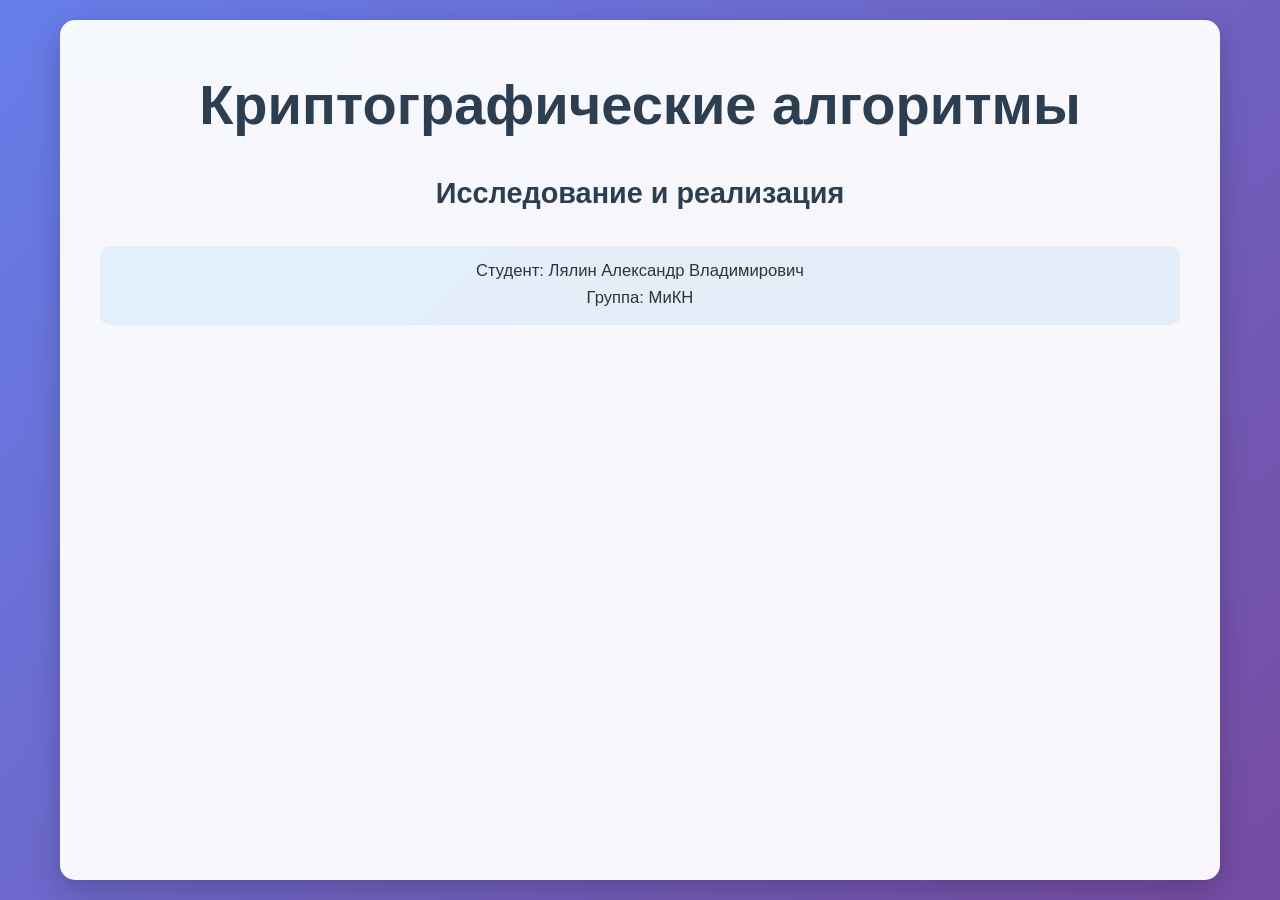
<file: index.html>
<!DOCTYPE html>
<html lang="ru">
<head>
    <meta charset="UTF-8">
    <meta name="viewport" content="width=device-width, initial-scale=1.0">
    <title>Криптографические алгоритмы</title>
    <!-- Custom CSS -->
    <link rel="stylesheet" href="style.css">
    <!-- Font Awesome -->
    <link rel="stylesheet" href="https://cdnjs.cloudflare.com/ajax/libs/font-awesome/6.4.0/css/all.min.css">
    <style>
        /* Основные стили */
        body {
            margin: 0;
            padding: 0;
            font-family: 'Segoe UI', Tahoma, Geneva, Verdana, sans-serif;
            background: linear-gradient(135deg, #667eea 0%, #764ba2 100%);
            min-height: 100vh;
            overflow: hidden;
            color: #333;
        }
        h1, h2, h3, h4 {
            color: #2c3e50;
            margin-top: 0;
        }
        h1 {
            font-size: 3.5em;
            margin-bottom: 20px;
            text-align: center;
        }
        h2 {
            font-size: 2.5em;
            margin-bottom: 30px;
            text-align: center;
        }
        h3 {
            font-size: 1.8em;
            margin-bottom: 15px;
        }
        h4 {
            font-size: 1.4em;
            margin-bottom: 10px;
        }
        /* Слайды */
        .content {
            max-width: 1200px;
            margin: 0 auto;
            height: 100vh;
            position: relative;
            padding: 20px;
            box-sizing: border-box;
        }
        .slide {
            display: none;
            position: absolute;
            width: calc(100% - 40px);
            height: calc(100% - 40px);
            padding: 40px;
            box-sizing: border-box;
            overflow-y: auto;
            background: rgba(255, 255, 255, 0.95);
            border-radius: 15px;
            box-shadow: 0 10px 30px rgba(0, 0, 0, 0.2);
        }
        .slide.active {
            display: block;
        }
        /* Навигация */
        .navigation {
            position: fixed;
            bottom: 20px;
            right: 20px;
            z-index: 1000;
            display: flex;
            align-items: center;
            gap: 15px;
            background: rgba(0, 0, 0, 0.8);
            padding: 12px 25px;
            border-radius: 10px;
            color: white;
            backdrop-filter: blur(5px);
        }
        .nav-btn {
            background: #3498db;
            color: white;
            border: none;
            padding: 12px 24px;
            border-radius: 8px;
            cursor: pointer;
            font-size: 16px;
            font-weight: 600;
            transition: all 0.3s ease;
            display: flex;
            align-items: center;
            gap: 8px;
        }
        .nav-btn:hover:not(:disabled) {
            background: #2980b9;
            transform: translateY(-2px);
            box-shadow: 0 4px 12px rgba(0, 0, 0, 0.2);
        }
        .nav-btn:disabled {
            opacity: 0.5;
            cursor: not-allowed;
        }
        .slide-counter {
            font-size: 18px;
            font-weight: bold;
            min-width: 120px;
            text-align: center;
        }
        /* Контейнеры и карточки */
        .card {
            background: white;
            padding: 25px;
            border-radius: 12px;
            box-shadow: 0 5px 15px rgba(0, 0, 0, 0.08);
            margin-bottom: 20px;
            transition: transform 0.3s ease;
        }
        .card:hover {
            transform: translateY(-5px);
            box-shadow: 0 8px 20px rgba(0, 0, 0, 0.12);
        }
        .grid-container {
            display: grid;
            grid-template-columns: repeat(auto-fit, minmax(300px, 1fr));
            gap: 25px;
            margin: 30px 0;
        }
        /* Демонстрационные блоки */
        .demo-container {
            background: white;
            padding: 30px;
            border-radius: 12px;
            box-shadow: 0 5px 20px rgba(0, 0, 0, 0.1);
            margin-top: 25px;
            border: 1px solid #eaeaea;
        }
        .input-group {
            margin-bottom: 25px;
        }
        .input-group label {
            display: block;
            margin-bottom: 10px;
            font-weight: 600;
            color: #2c3e50;
            font-size: 1.1em;
        }
        .input-group textarea,
        .input-group input[type="text"],
        .input-group input[type="range"] {
            width: 100%;
            padding: 14px;
            border: 2px solid #e0e0e0;
            border-radius: 8px;
            font-size: 16px;
            transition: all 0.3s ease;
            box-sizing: border-box;
            font-family: inherit;
        }
        .input-group textarea {
            min-height: 100px;
            resize: vertical;
        }
        .input-group textarea:focus,
        .input-group input[type="text"]:focus {
            outline: none;
            border-color: #3498db;
            box-shadow: 0 0 0 3px rgba(52, 152, 219, 0.2);
        }
        /* Кнопки */
        .button-group {
            display: flex;
            gap: 15px;
            margin: 30px 0;
            flex-wrap: wrap;
        }
        
        .btn {
            padding: 14px 28px;
            border: none;
            border-radius: 8px;
            cursor: pointer;
            font-size: 16px;
            font-weight: 600;
            transition: all 0.3s ease;
            display: flex;
            align-items: center;
            justify-content: center;
            gap: 10px;
            min-width: 180px;
        }
        
        .btn:hover {
            transform: translateY(-3px);
            box-shadow: 0 6px 15px rgba(0, 0, 0, 0.15);
        }
        
        .btn-encrypt {
            background: linear-gradient(135deg, #2ecc71, #27ae60);
            color: white;
        }
        
        .btn-decrypt {
            background: linear-gradient(135deg, #f39c12, #e67e22);
            color: white;
        }
        
        .btn-generate {
            background: linear-gradient(135deg, #3498db, #2980b9);
            color: white;
        }
        
        /* Результаты */
        .result-group {
            margin-top: 25px;
        }
        
        .result-box {
            background: #f8f9fa;
            padding: 20px;
            border-radius: 8px;
            border: 2px dashed #dee2e6;
            min-height: 80px;
            font-family: 'Courier New', monospace;
            font-size: 16px;
            margin-top: 10px;
            word-break: break-all;
            white-space: pre-wrap;
            overflow-wrap: break-word;
        }
        
        .result-box.small {
            min-height: 50px;
            font-size: 14px;
            padding: 12px;
        }
        
        /* Меню/оглавление */
        .menu-container {
            display: grid;
            grid-template-columns: repeat(auto-fit, minmax(280px, 1fr));
            gap: 25px;
            margin: 40px 0;
        }
        
        .menu-item {
            background: white;
            padding: 25px;
            border-radius: 12px;
            text-align: center;
            cursor: pointer;
            transition: all 0.3s ease;
            border: 2px solid transparent;
        }
        
        .menu-item:hover {
            transform: translateY(-8px);
            border-color: #3498db;
            box-shadow: 0 10px 25px rgba(0, 0, 0, 0.1);
        }
        
        .menu-item h3 {
            color: #2c3e50;
            margin-bottom: 10px;
        }
        
        .menu-item p {
            color: #7f8c8d;
            font-size: 0.95em;
        }
        
        /* Информационные блоки */
        .info-box {
            background: linear-gradient(135deg, #667eea, #764ba2);
            color: white;
            padding: 25px;
            border-radius: 12px;
            margin: 25px 0;
        }
        
        .info-box h3, .info-box h4 {
            color: white;
        }
        
        .note {
            background: #fff3cd;
            border-left: 4px solid #ffc107;
            padding: 15px;
            border-radius: 0 8px 8px 0;
            margin: 20px 0;
        }
        
        /* Списки */
        ul {
            padding-left: 20px;
            line-height: 1.6;
        }
        
        ul li {
            margin-bottom: 10px;
            font-size: 1.1em;
        }
        
        /* Код */
        pre {
            background: #2c3e50;
            color: #ecf0f1;
            padding: 20px;
            border-radius: 8px;
            overflow-x: auto;
            font-family: 'Courier New', monospace;
            font-size: 14px;
            line-height: 1.5;
        }
        
        code {
            font-family: 'Courier New', monospace;
        }
        
        /* Адаптивность */
        @media (max-width: 768px) {
            .content {
                padding: 10px;
            }
            
            .slide {
                padding: 20px;
                width: calc(100% - 20px);
                height: calc(100% - 20px);
            }
            
            h1 {
                font-size: 2.5em;
            }
            
            h2 {
                font-size: 2em;
            }
            
            .grid-container {
                grid-template-columns: 1fr;
            }
            
            .button-group {
                flex-direction: column;
            }
            
            .btn {
                width: 100%;
                min-width: auto;
            }
            
            .navigation {
                bottom: 10px;
                right: 10px;
                left: 10px;
                justify-content: space-between;
            }
            
            .slide-counter {
                min-width: auto;
            }
        }
        
        /* Анимации */
        @keyframes fadeIn {
            from { opacity: 0; transform: translateY(20px); }
            to { opacity: 1; transform: translateY(0); }
        }
        
        .slide.active {
            animation: fadeIn 0.5s ease-out;
        }
        
        /* Утилиты */
        .text-center {
            text-align: center;
        }
        
        .mt-20 {
            margin-top: 20px;
        }
        
        .mt-30 {
            margin-top: 30px;
        }
        
        .mb-20 {
            margin-bottom: 20px;
        }
        
        .mb-30 {
            margin-bottom: 30px;
        }
        
        .icon-large {
            font-size: 2em;
            margin-bottom: 15px;
        }
        
        /* Ползунок */
        input[type="range"] {
            -webkit-appearance: none;
            height: 8px;
            background: #e0e0e0;
            border-radius: 4px;
            outline: none;
        }
        
        input[type="range"]::-webkit-slider-thumb {
            -webkit-appearance: none;
            width: 24px;
            height: 24px;
            background: #3498db;
            border-radius: 50%;
            cursor: pointer;
            border: 3px solid white;
            box-shadow: 0 2px 6px rgba(0,0,0,0.2);
        }
    </style>
</head>
<body>
    <div class="content">
        <!-- Слайд 1: Титульный -->
        <div class="slide active" id="slide-1">
            <div class="text-center">
                <h1>Криптографические алгоритмы</h1>
                <h3>Исследование и реализация</h3>
                <div class="author-info mt-30">
                    <p style="font-size: 1.3em;">Студент: Лялин Александр Владимирович</p>
                    <p style="font-size: 1.3em;">Группа: МиКН</p>
                </div>
            </div>
        </div>

        <!-- Слайд 2: Меню/Оглавление -->
        <div class="slide" id="slide-2">
            <h2>Содержание</h2>
            <div class="menu-container">
                <div class="menu-item" onclick="showSlide(3)">
                    <div class="icon-large">
                        <i class="fas fa-lock"></i>
                    </div>
                    <h3>Введение в криптографию</h3>
                    <p>Основные понятия и история</p>
                </div>
                <div class="menu-item" onclick="showSlide(6)">
                    <div class="icon-large">
                        <i class="fas fa-exchange-alt"></i>
                    </div>
                    <h3>Шифр Цезаря</h3>
                    <p>Древний алгоритм шифрования</p>
                </div>
                <div class="menu-item" onclick="showSlide(10)">
                    <div class="icon-large">
                        <i class="fas fa-briefcase"></i>
                    </div>
                    <h3>Задача о рюкзаке</h3>
                    <p>Криптосистема Меркла-Хеллмана</p>
                </div>
                <div class="menu-item" onclick="showSlide(14)">
                    <div class="icon-large">
                        <i class="fas fa-signal"></i>
                    </div>
                    <h3>Азбука Морзе</h3>
                    <p>Телеграфное кодирование</p>
                </div>
            </div>
        </div>

        <!-- Раздел 1: Введение в криптографию -->
        <div class="slide" id="slide-3">
            <div class="text-center mb-30">
                <div class="icon-large">
                    <i class="fas fa-lock"></i>
                </div>
                <h1>Часть 1</h1>
                <h2>Введение в криптографию</h2>
            </div>
            
            <div class="card">
                <h3>Что такое криптография?</h3>
                <p><strong>Криптография</strong> (от греч. κρυπτός — скрытый и γράφω — пишу) — наука о методах обеспечения конфиденциальности, целостности данных, аутентификации и шифрования.</p>
                <p class="mt-20">Современная криптография включает симметричные и асимметричные алгоритмы, хеш-функции, цифровые подписи и протоколы обмена ключами.</p>
            </div>
        </div>

        <div class="slide" id="slide-4">
            <h2>Основные цели криптографии</h2>
            <div class="grid-container mt-30">
                <div class="card">
                    <h4><i class="fas fa-user-secret"></i> Конфиденциальность</h4>
                    <p>Защита информации от несанкционированного доступа. Только авторизованные стороны могут читать данные.</p>
                </div>
                <div class="card">
                    <h4><i class="fas fa-shield-alt"></i> Целостность</h4>
                    <p>Обеспечение неизменности информации при передаче и хранении. Обнаружение любых изменений данных.</p>
                </div>
                <div class="card">
                    <h4><i class="fas fa-fingerprint"></i> Аутентификация</h4>
                    <p>Подтверждение подлинности отправителя и получателя. Установление доверия между сторонами.</p>
                </div>
                <div class="card">
                    <h4><i class="fas fa-signature"></i> Неотрекаемость</h4>
                    <p>Невозможность отказа от авторства. Гарантия, что отправитель не сможет отрицать отправку сообщения.</p>
                </div>
            </div>
        </div>

        <!-- Раздел 2: Шифр Цезаря -->
        <div class="slide" id="slide-5">
            <div class="text-center mb-30">
                <div class="icon-large">
                    <i class="fas fa-exchange-alt"></i>
                </div>
                <h1>Часть 2</h1>
                <h2>Шифр Цезаря</h2>
            </div>
            
            <div class="card">
                <h3>Историческая справка</h3>
                <p>Один из древнейших шифров, названный в честь римского императора Гая Юлия Цезаря (100-44 до н.э.).</p>
                <p class="mt-20">Использовался для секретной переписки с генералами во время военных кампаний. Цезарь применял сдвиг на 3 позиции.</p>
            </div>
        </div>

        <div class="slide" id="slide-6">
            <h2>Описание шифра Цезаря</h2>
            
            <div class="card">
                <h3>Принцип работы:</h3>
                <ul>
                    <li>Алгоритм подстановки с фиксированным сдвигом</li>
                    <li>Каждая буква сдвигается на N позиций в алфавите</li>
                    <li>Пример при сдвиге 3: A→D, B→E, C→F</li>
                    <li>Математическая формула: E(x) = (x + k) mod n</li>
                    <li>Дешифровка: D(x) = (x - k) mod n</li>
                </ul>
            </div>
            
            <div class="note mt-30">
                <p><strong>Алфавит в нашей реализации:</strong> 47 символов (33 русские буквы + 10 цифр + пробел, запятая, точка, знак вопроса, восклицательный знак)</p>
            </div>
        </div>
    <!-- Слайд 6a: Пример шифра Цезаря -->
<div class="slide" id="slide-6a">
    <h2>Подробный пример шифра Цезаря</h2>
    
    <div class="card">
        <h3><i class="fas fa-calculator"></i> Пошаговое шифрование</h3>
        <p><strong>Исходный текст:</strong> "ПРИВЕТ" <span style="margin: 0 20px;">|</span> <strong>Сдвиг:</strong> 3</p>
        
        <div class="grid-container mt-20">
            <div class="card">
                <h4>Шаг 1: Находим индексы букв</h4>
                <div style="background: #f8f9fa; padding: 15px; border-radius: 8px;">
                    <div style="display: flex; justify-content: center; gap: 10px; flex-wrap: wrap;">
                        <div style="text-align: center;">
                            <div style="font-weight: bold; font-size: 1.2em;">П</div>
                            <div style="color: #3498db; font-weight: bold;">16</div>
                        </div>
                        <div style="text-align: center;">
                            <div style="font-weight: bold; font-size: 1.2em;">Р</div>
                            <div style="color: #3498db; font-weight: bold;">17</div>
                        </div>
                        <div style="text-align: center;">
                            <div style="font-weight: bold; font-size: 1.2em;">И</div>
                            <div style="color: #3498db; font-weight: bold;">9</div>
                        </div>
                        <div style="text-align: center;">
                            <div style="font-weight: bold; font-size: 1.2em;">В</div>
                            <div style="color: #3498db; font-weight: bold;">3</div>
                        </div>
                        <div style="text-align: center;">
                            <div style="font-weight: bold; font-size: 1.2em;">Е</div>
                            <div style="color: #3498db; font-weight: bold;">6</div>
                        </div>
                        <div style="text-align: center;">
                            <div style="font-weight: bold; font-size: 1.2em;">Т</div>
                            <div style="color: #3498db; font-weight: bold;">19</div>
                        </div>
                    </div>
                </div>
                <p class="mt-10" style="font-size: 0.9em;">Алфавит: А(0) Б(1) В(2) Г(3) Д(4) ... Я(32) ПРОБЕЛ(33) 1(34) ... ?(46)</p>
            </div>
            
            <div class="card">
                <h4>Шаг 2: Применяем формулу</h4>
                <div style="background: #e8f6f3; padding: 15px; border-radius: 8px; text-align: center;">
                    <p style="font-size: 1.1em; margin-bottom: 15px;">
                        <strong>E(x) = (x + 3) mod 47</strong>
                    </p>
                    <p style="font-size: 0.9em; color: #666;">
                        Каждая буква сдвигается на 3 позиции вперёд
                    </p>
                </div>
            </div>
            
            <div class="card">
                <h4>Шаг 3: Преобразуем обратно</h4>
                <div style="background: #fef9e7; padding: 15px; border-radius: 8px; text-align: center;">
                    <div style="display: flex; justify-content: center; gap: 10px; flex-wrap: wrap; margin-bottom: 15px;">
                        <div style="text-align: center;">
                            <div style="color: #2ecc71; font-weight: bold; font-size: 1.1em;">19</div>
                            <div style="font-weight: bold;">→ Т</div>
                        </div>
                        <div style="text-align: center;">
                            <div style="color: #2ecc71; font-weight: bold; font-size: 1.1em;">20</div>
                            <div style="font-weight: bold;">→ У</div>
                        </div>
                        <div style="text-align: center;">
                            <div style="color: #2ecc71; font-weight: bold; font-size: 1.1em;">12</div>
                            <div style="font-weight: bold;">→ Л</div>
                        </div>
                        <div style="text-align: center;">
                            <div style="color: #2ecc71; font-weight: bold; font-size: 1.1em;">6</div>
                            <div style="font-weight: bold;">→ З</div>
                        </div>
                        <div style="text-align: center;">
                            <div style="color: #2ecc71; font-weight: bold; font-size: 1.1em;">9</div>
                            <div style="font-weight: bold;">→ И</div>
                        </div>
                        <div style="text-align: center;">
                            <div style="color: #2ecc71; font-weight: bold; font-size: 1.1em;">22</div>
                            <div style="font-weight: bold;">→ Х</div>
                        </div>
                    </div>
                    
                    <div style="padding: 10px; background: #e74c3c; color: white; border-radius: 5px; font-size: 1.2em; font-weight: bold;">
                        Результат: ТУЛЗИХ
                    </div>
                </div>
                
                <p class="mt-10" style="text-align: center;">
                    <strong>Проверка:</strong> "ТУЛЗИХ" → сдвиг -3 → "ПРИВЕТ"
                </p>
            </div>
        </div>
        
        <div class="note mt-20">
            <h4><i class="fas fa-arrows-alt-h"></i> Визуализация сдвига:</h4>
            <div style="display: flex; justify-content: space-around; flex-wrap: wrap; gap: 15px; margin-top: 15px; padding: 15px; background: rgba(52, 152, 219, 0.1); border-radius: 8px;">
                <div style="text-align: center;">
                    <div style="display: inline-block; padding: 10px 15px; background: #3498db; color: white; border-radius: 5px; font-weight: bold; margin-bottom: 5px;">
                        П (16)
                    </div>
                    <div style="font-size: 0.9em; padding: 5px;">+3</div>
                    <div style="display: inline-block; padding: 10px 15px; background: #2ecc71; color: white; border-radius: 5px; font-weight: bold;">
                        Т (19)
                    </div>
                </div>
                <div style="text-align: center;">
                    <div style="display: inline-block; padding: 10px 15px; background: #3498db; color: white; border-radius: 5px; font-weight: bold; margin-bottom: 5px;">
                        Р (17)
                    </div>
                    <div style="font-size: 0.9em; padding: 5px;">+3</div>
                    <div style="display: inline-block; padding: 10px 15px; background: #2ecc71; color: white; border-radius: 5px; font-weight: bold;">
                        У (20)
                    </div>
                </div>
                <div style="text-align: center;">
                    <div style="display: inline-block; padding: 10px 15px; background: #3498db; color: white; border-radius: 5px; font-weight: bold; margin-bottom: 5px;">
                        И (9)
                    </div>
                    <div style="font-size: 0.9em; padding: 5px;">+3</div>
                    <div style="display: inline-block; padding: 10px 15px; background: #2ecc71; color: white; border-radius: 5px; font-weight: bold;">
                        Л (12)
                    </div>
                </div>
                <div style="text-align: center; align-self: center;">
                    <span style="font-size: 1.2em; color: #7f8c8d;">...</span>
                </div>
            </div>
        </div>
    </div>
    
    <div class="info-box mt-30">
        <h4><i class="fas fa-exchange-alt"></i> Формулы шифрования:</h4>
        <div class="grid-container" style="grid-template-columns: repeat(2, 1fr); gap: 20px;">
            <div style="background: rgba(255,255,255,0.2); padding: 15px; border-radius: 8px;">
                <h5>Шифрование:</h5>
                <div style="background: rgba(255,255,255,0.3); padding: 10px; border-radius: 5px; text-align: center; font-family: 'Courier New';">
                    E(x) = (x + k) mod n
                </div>
                <p style="font-size: 0.9em; margin-top: 10px;">
                    где:<br>
                    x — индекс буквы<br>
                    k — ключ (сдвиг)<br>
                    n — размер алфавита (47)
                </p>
            </div>
            <div style="background: rgba(255,255,255,0.2); padding: 15px; border-radius: 8px;">
                <h5>Дешифровка:</h5>
                <div style="background: rgba(255,255,255,0.3); padding: 10px; border-radius: 5px; text-align: center; font-family: 'Courier New';">
                    D(x) = (x - k) mod n
                </div>
                <p style="font-size: 0.9em; margin-top: 10px;">
                    Для нашего примера:<br>
                    k = 3, n = 47<br>
                    D(x) = (x - 3) mod 47
                </p>
            </div>
        </div>
    </div>
    
    <div class="card mt-20">
        <h4><i class="fas fa-check-circle"></i> Проверка дешифровки:</h4>
        <div style="background: #f8f9fa; padding: 15px; border-radius: 8px; margin-top: 10px;">
            <div style="display: grid; grid-template-columns: repeat(2, 1fr); gap: 10px;">
                <div>
                    <p><strong>Т (19):</strong><br>(19 - 3) = 16 → П ✓</p>
                    <p><strong>У (20):</strong><br>(20 - 3) = 17 → Р ✓</p>
                    <p><strong>Л (12):</strong><br>(12 - 3) = 9 → И ✓</p>
                </div>
                <div>
                    <p><strong>З (6):</strong><br>(6 - 3) = 3 → В ✓</p>
                    <p><strong>И (9):</strong><br>(9 - 3) = 6 → Е ✓</p>
                    <p><strong>Х (22):</strong><br>(22 - 3) = 19 → Т ✓</p>
                </div>
            </div>
            <div style="margin-top: 15px; padding: 10px; background: #2ecc71; color: white; border-radius: 5px; text-align: center;">
                <strong>Все проверки пройдены успешно!</strong>
            </div>
        </div>
    </div>
</div>
        <!-- Слайд 7: Демонстрация шифра Цезаря -->
        <div class="slide" id="slide-7">
            <h2>Демонстрация: Шифр Цезаря</h2>
            
            <div class="demo-container">
                <div class="input-group">
                    <label for="caesar-text">Текст для шифрования:</label>
                    <textarea id="caesar-text" rows="3" placeholder="Введите текст для шифрования...">Привет, мир! 2024</textarea>
                </div>
                
                <div class="input-group">
                    <label for="caesar-shift">
                        Сдвиг (ключ): <span id="shift-value" style="color: #e74c3c; font-weight: bold;">3</span>
                    </label>
                    <input type="range" id="caesar-shift" min="1" max="46" value="3" 
                           oninput="updateShiftValue(this.value)">
                </div>
                
                <div class="button-group">
                    <button class="btn btn-encrypt" onclick="encryptCaesar()">
                        <i class="fas fa-lock"></i> Зашифровать
                    </button>
                    <button class="btn btn-decrypt" onclick="decryptCaesar()">
                        <i class="fas fa-unlock"></i> Расшифровать
                    </button>
                </div>
                
                <div class="result-group">
                    <label>Результат:</label>
                    <div id="caesar-result" class="result-box"></div>
                </div>
            </div>
            
            <div class="note mt-20">
                <p><i class="fas fa-info-circle"></i> Алфавит включает: русские буквы (А-Я), цифры (0-9), пробел, запятую, точку, знак вопроса, восклицательный знак</p>
            </div>
        </div>

        <!-- Раздел 3: Задача о рюкзаке -->
        <div class="slide" id="slide-8">
            <div class="text-center mb-30">
                <div class="icon-large">
                    <i class="fas fa-briefcase"></i>
                </div>
                <h1>Часть 3</h1>
                <h2>Задача о рюкзаке</h2>
            </div>
            
            <div class="card">
                <h3>Описание задачи:</h3>
                <p><strong>Задача о рюкзаке</strong> — комбинаторная задача оптимизации: имеется рюкзак определённой грузоподъёмности и набор предметов с весами и ценностями.</p>
                <p class="mt-20">Требуется выбрать подмножество предметов, чтобы их суммарный вес не превышал грузоподъёмность, а суммарная ценность была максимальной.</p>
            </div>
        </div>

        <div class="slide" id="slide-9">
            <h2>Криптосистема Меркла-Хеллмана</h2>
            
            <div class="card">
                <h3>История и особенности:</h3>
                <ul>
                    <li>Разработана в 1978 году Ральфом Мерклом и Мартином Хеллманом</li>
                    <li>Одна из первых асимметричных криптосистем</li>
                    <li>Основана на NP-полной задаче о рюкзаке</li>
                    <li>Использует супервозрастающие последовательности</li>
                    <li>Была взломана в 1984 году Ади Шамиром</li>
                </ul>
            </div>
            
            <div class="note mt-30">
                <p><strong>Примечание:</strong> Хотя система была взломана, она представляет исторический интерес как первая попытка создать асимметричную криптосистему на основе задачи о рюкзаке.</p>
            </div>
        </div>

        <!-- Слайд 10: Демонстрация Меркла-Хеллмана -->
        <div class="slide" id="slide-10">
            <h2>Демонстрация: Меркл-Хеллман</h2>
            
            <div class="demo-container">
                <div class="input-group">
                    <label for="mh-message">Сообщение (бинарная строка):</label>
                    <input type="text" id="mh-message" value="1101001" placeholder="Например: 1101001">
                </div>
                
                <div class="button-group">
                    <button id="mh-generate-btn" class="btn btn-generate" onclick="generateMerkleHellmanKeys()">
                        <i class="fas fa-key"></i> Сгенерировать ключи
                    </button>
                    <button id="mh-encrypt-btn" class="btn btn-encrypt" onclick="encryptMerkleHellman()">
                        <i class="fas fa-lock"></i> Зашифровать
                    </button>
                    <button id="mh-decrypt-btn" class="btn btn-decrypt" onclick="decryptMerkleHellman()">
                        <i class="fas fa-unlock"></i> Расшифровать
                    </button>
                </div>
                
                <div class="result-group">
                    <label>Приватный ключ:</label>
                    <div id="mh-private-key" class="result-box small"></div>
                    
                    <label>Публичный ключ:</label>
                    <div id="mh-public-key" class="result-box small"></div>
                    
                    <label>Результат шифрования:</label>
                    <div id="mh-result" class="result-box"></div>
                </div>
            </div>
            
            <div class="note mt-20">
                <p><i class="fas fa-info-circle"></i> Введите бинарную строку (только 0 и 1) для шифрования. Длина сообщения определяет размер ключа.</p>
            </div>
        </div>

        <!-- Раздел 4: Азбука Морзе -->
        <div class="slide" id="slide-11">
            <div class="text-center mb-30">
                <div class="icon-large">
                    <i class="fas fa-signal"></i>
                </div>
                <h1>Часть 4</h1>
                <h2>Азбука Морзе</h2>
            </div>
            
            <div class="card">
                <h3>Историческая справка:</h3>
                <ul>
                    <li>Разработана Сэмюэлем Морзе в 1838 году совместно с Альфредом Вейлом</li>
                    <li>Первое сообщение: "What hath God wrought" (1844)</li>
                    <li>Использовалась для телеграфной связи на большие расстояния</li>
                    <li>Актуальна в радиосвязи, на флоте и в авиации</li>
                    <li>Международный сигнал бедствия: SOS (··· --- ···)</li>
                </ul>
            </div>
        </div>

        <div class="slide" id="slide-12">
            <h2>Алфавит Морзе (русский)</h2>
            <div class="grid-container mt-30">
                <div class="card">
                    <h4>Основные буквы:</h4>
                    <ul>
                        <li>А · −</li>
                        <li>Б − · · ·</li>
                        <li>В · − −</li>
                        <li>Г − − ·</li>
                        <li>Д − · ·</li>
                        <li>Е ·</li>
                        <li>Ж · · · −</li>
                        <li>З − − · ·</li>
                        <li>И · ·</li>
                        <li>Й · − − −</li>
                    </ul>
                </div>
                <div class="card">
                    <h4>Буквы (продолжение):</h4>
                    <ul>
                        <li>К − · −</li>
                        <li>Л · − · ·</li>
                        <li>М − −</li>
                        <li>Н − ·</li>
                        <li>О − − −</li>
                        <li>П · − − ·</li>
                        <li>Р · − ·</li>
                        <li>С · · ·</li>
                        <li>Т −</li>
                        <li>У · · −</li>
                    </ul>
                </div>
                <div class="card">
                    <h4>Цифры:</h4>
                    <ul>
                        <li>1 · − − − −</li>
                        <li>2 · · − − −</li>
                        <li>3 · · · − −</li>
                        <li>4 · · · · −</li>
                        <li>5 · · · · ·</li>
                        <li>6 − · · · ·</li>
                        <li>7 − − · · ·</li>
                        <li>8 − − − · ·</li>
                        <li>9 − − − − ·</li>
                        <li>0 − − − − −</li>
                    </ul>
                </div>
            </div>
        </div>

        <!-- Слайд 13: Демонстрация азбуки Морзе -->
        <div class="slide" id="slide-13">
            <h2>Демонстрация: Азбука Морзе</h2>
            
            <div class="demo-container">
                <div class="input-group">
                    <label for="morse-text">Текст для преобразования:</label>
                    <textarea id="morse-text" rows="3" placeholder="Введите текст на русском...">Привет мир</textarea>
                </div>
                
                <div class="button-group">
                    <button id="text-to-morse-btn" class="btn btn-encrypt" onclick="textToMorse()">
                        <i class="fas fa-long-arrow-alt-right"></i> Текст → Морзе
                    </button>
                    <button id="morse-to-text-btn" class="btn btn-decrypt" onclick="morseToText()">
                        <i class="fas fa-long-arrow-alt-left"></i> Морзе → Текст
                    </button>
                </div>
                
                <div class="result-group">
                    <label>Результат:</label>
                    <div id="morse-result" class="result-box"></div>
                </div>
            </div>
            
            <div class="info-box mt-20">
                <p><strong>Примеры:</strong></p>
                <p><strong>SOS</strong>: ··· --- ···</p>
                <p><strong>ПРИВЕТ</strong>: ·−−· ·−· ·· ·−− · ·−</p>
                <p><strong>МИР</strong>: −− ·· ·−·</p>
            </div>
        </div>

        <!-- Слайд 14: Исходный код -->
        <div class="slide" id="slide-14">
            <div class="text-center mb-30">
                <div class="icon-large">
                    <i class="fas fa-code"></i>
                </div>
                <h1>Исходный код</h1>
                <h3>Реализация алгоритмов на JavaScript</h3>
            </div>
            
            <div class="card">
                <h4>Шифр Цезаря:</h4>
                <pre>
<code>const CAESAR_ALPHABET = 'АБВГДЕЖЗИЙКЛМНОПРСТУФХЦЧШЩЪЫЬЭЮЯ 1234567890,.?!';

function caesarCipher(text, shift, encrypt = true) {
    let result = '';
    const n = CAESAR_ALPHABET.length;
    
    for (let char of text.toUpperCase()) {
        const index = CAESAR_ALPHABET.indexOf(char);
        if (index === -1) {
            result += char;
            continue;
        }
        
        let newIndex;
        if (encrypt) {
            newIndex = (index + shift) % n;
        } else {
            newIndex = (index - shift + n) % n;
        }
        
        result += CAESAR_ALPHABET[newIndex];
    }
    
    return result;
}</code>
                </pre>
            </div>
        </div>

        <!-- Слайд 15: Заключение -->
        <div class="slide" id="slide-15">
            <div class="text-center">
                <h1>Спасибо за внимание!</h1>
                
                <div class="card" style="display: inline-block; max-width: 700px; text-align: left; margin-top: 40px;">
                    <h3>Презентация "Криптографические алгоритмы"</h3>
                    <p>Исследование и реализация классических алгоритмов шифрования</p>
                    
                    <div class="mt-30">
                        <p><strong>Автор:</strong> Лялин Александр Владимирович</p>
                        <p><strong>Группа:</strong> МиКН</p>
                        
                    </div>
                    
                    <div class="note mt-30">
                        <p><i class="fas fa-laptop-code"></i> Презентация создана с использованием HTML5, CSS3 и JavaScript</p>
                        
                    </div>
                </div>
            </div>
        </div>
<!-- Слайд 16: Мем 1 -->
<div class="slide" id="slide-16">
    <div class="text-center">
        <h2>Мем 1/3</h2>
        <div style="text-align: center; margin: 30px 0;">
            <img src="mem1.jpeg" alt="Мем 1" 
                 style="max-width: 90%; max-height: 70vh; border-radius: 10px; box-shadow: 0 5px 15px rgba(0,0,0,0.2);">
        </div>
    </div>
</div>

<!-- Слайд 17: Мем 2 -->
<div class="slide" id="slide-17">
    <div class="text-center">
        <h2>Мем 2/3</h2>
        <div style="text-align: center; margin: 30px 0;">
            <img src="mem2.jpeg" alt="Мем 2" 
                 style="max-width: 90%; max-height: 70vh; border-radius: 10px; box-shadow: 0 5px 15px rgba(0,0,0,0.2);">
        </div>
    </div>
</div>

<!-- Слайд 18: Мем 3 -->
<div class="slide" id="slide-18">
    <div class="text-center">
        <h2>Мем 3/3</h2>
        <div style="text-align: center; margin: 30px 0;">
            <img src="mem3.jpeg" alt="Мем 3" 
                 style="max-width: 90%; max-height: 70vh; border-radius: 10px; box-shadow: 0 5px 15px rgba(0,0,0,0.2);">
        </div>
    </div>
</div>
            <!-- Вывод -->
            <div style="background: rgba(52, 152, 219, 0.3); padding: 15px; border-radius: 8px; margin-top: 20px;">
            </div>
        </div>
    </div>
</div>
        </div>

        
    <!-- Scripts -->
    <script src="script.js"></script>
<script>
    const currentDate = new Date();
    const formattedDate = currentDate.toLocaleDateString('ru-RU', {
        day: 'numeric',
        month: 'long',
        year: 'numeric'
    });
    
    document.getElementById('current-date').textContent = formattedDate;
    document.getElementById('presentation-date').textContent = formattedDate;
</script>
</body>
</html>
</file>
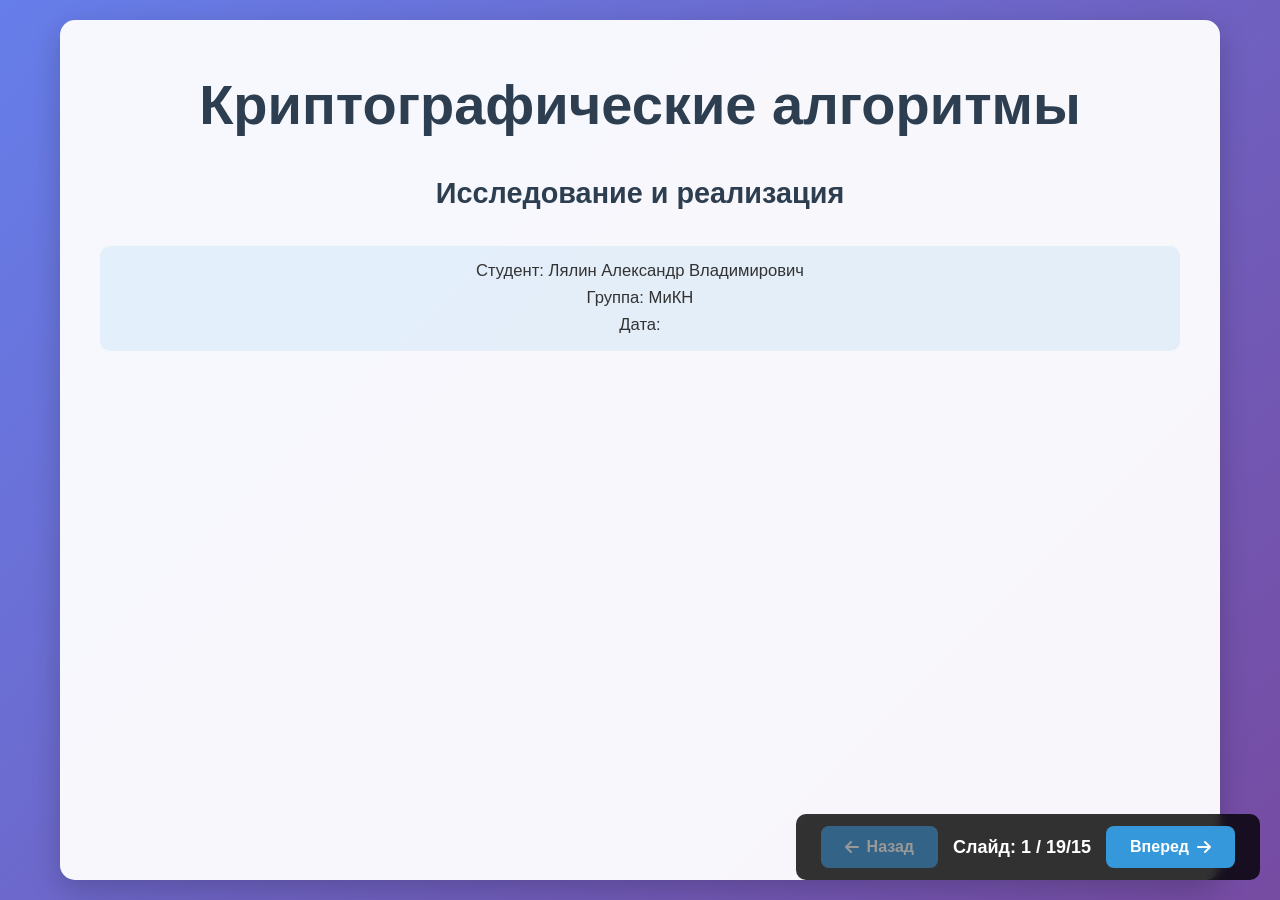
<file: index (2).html>
<!DOCTYPE html>
<html lang="ru">
<head>
    <meta charset="UTF-8">
    <meta name="viewport" content="width=device-width, initial-scale=1.0">
    <title>Криптографические алгоритмы</title>
    
    <!-- Custom CSS -->
    <link rel="stylesheet" href="style.css">
    
    <!-- Font Awesome -->
    <link rel="stylesheet" href="https://cdnjs.cloudflare.com/ajax/libs/font-awesome/6.4.0/css/all.min.css">
    
    <style>
        /* Основные стили */
        body {
            margin: 0;
            padding: 0;
            font-family: 'Segoe UI', Tahoma, Geneva, Verdana, sans-serif;
            background: linear-gradient(135deg, #667eea 0%, #764ba2 100%);
            min-height: 100vh;
            overflow: hidden;
            color: #333;
        }
        
        h1, h2, h3, h4 {
            color: #2c3e50;
            margin-top: 0;
        }
        
        h1 {
            font-size: 3.5em;
            margin-bottom: 20px;
            text-align: center;
        }
        
        h2 {
            font-size: 2.5em;
            margin-bottom: 30px;
            text-align: center;
        }
        
        h3 {
            font-size: 1.8em;
            margin-bottom: 15px;
        }
        
        h4 {
            font-size: 1.4em;
            margin-bottom: 10px;
        }
        
        /* Слайды */
        .content {
            max-width: 1200px;
            margin: 0 auto;
            height: 100vh;
            position: relative;
            padding: 20px;
            box-sizing: border-box;
        }
        
        .slide {
            display: none;
            position: absolute;
            width: calc(100% - 40px);
            height: calc(100% - 40px);
            padding: 40px;
            box-sizing: border-box;
            overflow-y: auto;
            background: rgba(255, 255, 255, 0.95);
            border-radius: 15px;
            box-shadow: 0 10px 30px rgba(0, 0, 0, 0.2);
        }
        
        .slide.active {
            display: block;
        }
        
        /* Навигация */
        .navigation {
            position: fixed;
            bottom: 20px;
            right: 20px;
            z-index: 1000;
            display: flex;
            align-items: center;
            gap: 15px;
            background: rgba(0, 0, 0, 0.8);
            padding: 12px 25px;
            border-radius: 10px;
            color: white;
            backdrop-filter: blur(5px);
        }
        
        .nav-btn {
            background: #3498db;
            color: white;
            border: none;
            padding: 12px 24px;
            border-radius: 8px;
            cursor: pointer;
            font-size: 16px;
            font-weight: 600;
            transition: all 0.3s ease;
            display: flex;
            align-items: center;
            gap: 8px;
        }
        
        .nav-btn:hover:not(:disabled) {
            background: #2980b9;
            transform: translateY(-2px);
            box-shadow: 0 4px 12px rgba(0, 0, 0, 0.2);
        }
        
        .nav-btn:disabled {
            opacity: 0.5;
            cursor: not-allowed;
        }
        
        .slide-counter {
            font-size: 18px;
            font-weight: bold;
            min-width: 120px;
            text-align: center;
        }
        
        /* Контейнеры и карточки */
        .card {
            background: white;
            padding: 25px;
            border-radius: 12px;
            box-shadow: 0 5px 15px rgba(0, 0, 0, 0.08);
            margin-bottom: 20px;
            transition: transform 0.3s ease;
        }
        
        .card:hover {
            transform: translateY(-5px);
            box-shadow: 0 8px 20px rgba(0, 0, 0, 0.12);
        }
        
        .grid-container {
            display: grid;
            grid-template-columns: repeat(auto-fit, minmax(300px, 1fr));
            gap: 25px;
            margin: 30px 0;
        }
        
        /* Демонстрационные блоки */
        .demo-container {
            background: white;
            padding: 30px;
            border-radius: 12px;
            box-shadow: 0 5px 20px rgba(0, 0, 0, 0.1);
            margin-top: 25px;
            border: 1px solid #eaeaea;
        }
        
        .input-group {
            margin-bottom: 25px;
        }
        
        .input-group label {
            display: block;
            margin-bottom: 10px;
            font-weight: 600;
            color: #2c3e50;
            font-size: 1.1em;
        }
        
        .input-group textarea,
        .input-group input[type="text"],
        .input-group input[type="range"] {
            width: 100%;
            padding: 14px;
            border: 2px solid #e0e0e0;
            border-radius: 8px;
            font-size: 16px;
            transition: all 0.3s ease;
            box-sizing: border-box;
            font-family: inherit;
        }
        
        .input-group textarea {
            min-height: 100px;
            resize: vertical;
        }
        
        .input-group textarea:focus,
        .input-group input[type="text"]:focus {
            outline: none;
            border-color: #3498db;
            box-shadow: 0 0 0 3px rgba(52, 152, 219, 0.2);
        }
        
        /* Кнопки */
        .button-group {
            display: flex;
            gap: 15px;
            margin: 30px 0;
            flex-wrap: wrap;
        }
        
        .btn {
            padding: 14px 28px;
            border: none;
            border-radius: 8px;
            cursor: pointer;
            font-size: 16px;
            font-weight: 600;
            transition: all 0.3s ease;
            display: flex;
            align-items: center;
            justify-content: center;
            gap: 10px;
            min-width: 180px;
        }
        
        .btn:hover {
            transform: translateY(-3px);
            box-shadow: 0 6px 15px rgba(0, 0, 0, 0.15);
        }
        
        .btn-encrypt {
            background: linear-gradient(135deg, #2ecc71, #27ae60);
            color: white;
        }
        
        .btn-decrypt {
            background: linear-gradient(135deg, #f39c12, #e67e22);
            color: white;
        }
        
        .btn-generate {
            background: linear-gradient(135deg, #3498db, #2980b9);
            color: white;
        }
        
        /* Результаты */
        .result-group {
            margin-top: 25px;
        }
        
        .result-box {
            background: #f8f9fa;
            padding: 20px;
            border-radius: 8px;
            border: 2px dashed #dee2e6;
            min-height: 80px;
            font-family: 'Courier New', monospace;
            font-size: 16px;
            margin-top: 10px;
            word-break: break-all;
            white-space: pre-wrap;
            overflow-wrap: break-word;
        }
        
        .result-box.small {
            min-height: 50px;
            font-size: 14px;
            padding: 12px;
        }
        
        /* Меню/оглавление */
        .menu-container {
            display: grid;
            grid-template-columns: repeat(auto-fit, minmax(280px, 1fr));
            gap: 25px;
            margin: 40px 0;
        }
        
        .menu-item {
            background: white;
            padding: 25px;
            border-radius: 12px;
            text-align: center;
            cursor: pointer;
            transition: all 0.3s ease;
            border: 2px solid transparent;
        }
        
        .menu-item:hover {
            transform: translateY(-8px);
            border-color: #3498db;
            box-shadow: 0 10px 25px rgba(0, 0, 0, 0.1);
        }
        
        .menu-item h3 {
            color: #2c3e50;
            margin-bottom: 10px;
        }
        
        .menu-item p {
            color: #7f8c8d;
            font-size: 0.95em;
        }
        
        /* Информационные блоки */
        .info-box {
            background: linear-gradient(135deg, #667eea, #764ba2);
            color: white;
            padding: 25px;
            border-radius: 12px;
            margin: 25px 0;
        }
        
        .info-box h3, .info-box h4 {
            color: white;
        }
        
        .note {
            background: #fff3cd;
            border-left: 4px solid #ffc107;
            padding: 15px;
            border-radius: 0 8px 8px 0;
            margin: 20px 0;
        }
        
        /* Списки */
        ul {
            padding-left: 20px;
            line-height: 1.6;
        }
        
        ul li {
            margin-bottom: 10px;
            font-size: 1.1em;
        }
        
        /* Код */
        pre {
            background: #2c3e50;
            color: #ecf0f1;
            padding: 20px;
            border-radius: 8px;
            overflow-x: auto;
            font-family: 'Courier New', monospace;
            font-size: 14px;
            line-height: 1.5;
        }
        
        code {
            font-family: 'Courier New', monospace;
        }
        
        /* Адаптивность */
        @media (max-width: 768px) {
            .content {
                padding: 10px;
            }
            
            .slide {
                padding: 20px;
                width: calc(100% - 20px);
                height: calc(100% - 20px);
            }
            
            h1 {
                font-size: 2.5em;
            }
            
            h2 {
                font-size: 2em;
            }
            
            .grid-container {
                grid-template-columns: 1fr;
            }
            
            .button-group {
                flex-direction: column;
            }
            
            .btn {
                width: 100%;
                min-width: auto;
            }
            
            .navigation {
                bottom: 10px;
                right: 10px;
                left: 10px;
                justify-content: space-between;
            }
            
            .slide-counter {
                min-width: auto;
            }
        }
        
        /* Анимации */
        @keyframes fadeIn {
            from { opacity: 0; transform: translateY(20px); }
            to { opacity: 1; transform: translateY(0); }
        }
        
        .slide.active {
            animation: fadeIn 0.5s ease-out;
        }
        
        /* Утилиты */
        .text-center {
            text-align: center;
        }
        
        .mt-20 {
            margin-top: 20px;
        }
        
        .mt-30 {
            margin-top: 30px;
        }
        
        .mb-20 {
            margin-bottom: 20px;
        }
        
        .mb-30 {
            margin-bottom: 30px;
        }
        
        .icon-large {
            font-size: 2em;
            margin-bottom: 15px;
        }
        
        /* Ползунок */
        input[type="range"] {
            -webkit-appearance: none;
            height: 8px;
            background: #e0e0e0;
            border-radius: 4px;
            outline: none;
        }
        
        input[type="range"]::-webkit-slider-thumb {
            -webkit-appearance: none;
            width: 24px;
            height: 24px;
            background: #3498db;
            border-radius: 50%;
            cursor: pointer;
            border: 3px solid white;
            box-shadow: 0 2px 6px rgba(0,0,0,0.2);
        }
    </style>
</head>
<body>
    <div class="content">
        <!-- Слайд 1: Титульный -->
        <div class="slide active" id="slide-1">
            <div class="text-center">
                <h1>Криптографические алгоритмы</h1>
                <h3>Исследование и реализация</h3>
                <div class="author-info mt-30">
                    <p style="font-size: 1.3em;">Студент: Лялин Александр Владимирович</p>
                    <p style="font-size: 1.3em;">Группа: МиКН</p>
                    <p style="font-size: 1.3em;">Дата: <span id="current-date"></span></p>
                </div>
            </div>
        </div>

        <!-- Слайд 2: Меню/Оглавление -->
        <div class="slide" id="slide-2">
            <h2>Содержание</h2>
            <div class="menu-container">
                <div class="menu-item" onclick="showSlide(3)">
                    <div class="icon-large">
                        <i class="fas fa-lock"></i>
                    </div>
                    <h3>Введение в криптографию</h3>
                    <p>Основные понятия и история</p>
                </div>
                <div class="menu-item" onclick="showSlide(6)">
                    <div class="icon-large">
                        <i class="fas fa-exchange-alt"></i>
                    </div>
                    <h3>Шифр Цезаря</h3>
                    <p>Древний алгоритм шифрования</p>
                </div>
                <div class="menu-item" onclick="showSlide(10)">
                    <div class="icon-large">
                        <i class="fas fa-briefcase"></i>
                    </div>
                    <h3>Задача о рюкзаке</h3>
                    <p>Криптосистема Меркла-Хеллмана</p>
                </div>
                <div class="menu-item" onclick="showSlide(14)">
                    <div class="icon-large">
                        <i class="fas fa-signal"></i>
                    </div>
                    <h3>Азбука Морзе</h3>
                    <p>Телеграфное кодирование</p>
                </div>
            </div>
        </div>

        <!-- Раздел 1: Введение в криптографию -->
        <div class="slide" id="slide-3">
            <div class="text-center mb-30">
                <div class="icon-large">
                    <i class="fas fa-lock"></i>
                </div>
                <h1>Часть 1</h1>
                <h2>Введение в криптографию</h2>
            </div>
            
            <div class="card">
                <h3>Что такое криптография?</h3>
                <p><strong>Криптография</strong> (от греч. κρυπτός — скрытый и γράφω — пишу) — наука о методах обеспечения конфиденциальности, целостности данных, аутентификации и шифрования.</p>
                <p class="mt-20">Современная криптография включает симметричные и асимметричные алгоритмы, хеш-функции, цифровые подписи и протоколы обмена ключами.</p>
            </div>
        </div>

        <div class="slide" id="slide-4">
            <h2>Основные цели криптографии</h2>
            <div class="grid-container mt-30">
                <div class="card">
                    <h4><i class="fas fa-user-secret"></i> Конфиденциальность</h4>
                    <p>Защита информации от несанкционированного доступа. Только авторизованные стороны могут читать данные.</p>
                </div>
                <div class="card">
                    <h4><i class="fas fa-shield-alt"></i> Целостность</h4>
                    <p>Обеспечение неизменности информации при передаче и хранении. Обнаружение любых изменений данных.</p>
                </div>
                <div class="card">
                    <h4><i class="fas fa-fingerprint"></i> Аутентификация</h4>
                    <p>Подтверждение подлинности отправителя и получателя. Установление доверия между сторонами.</p>
                </div>
                <div class="card">
                    <h4><i class="fas fa-signature"></i> Неотрекаемость</h4>
                    <p>Невозможность отказа от авторства. Гарантия, что отправитель не сможет отрицать отправку сообщения.</p>
                </div>
            </div>
        </div>

        <!-- Раздел 2: Шифр Цезаря -->
        <div class="slide" id="slide-5">
            <div class="text-center mb-30">
                <div class="icon-large">
                    <i class="fas fa-exchange-alt"></i>
                </div>
                <h1>Часть 2</h1>
                <h2>Шифр Цезаря</h2>
            </div>
            
            <div class="card">
                <h3>Историческая справка</h3>
                <p>Один из древнейших шифров, названный в честь римского императора Гая Юлия Цезаря (100-44 до н.э.).</p>
                <p class="mt-20">Использовался для секретной переписки с генералами во время военных кампаний. Цезарь применял сдвиг на 3 позиции.</p>
            </div>
        </div>

        <div class="slide" id="slide-6">
            <h2>Описание шифра Цезаря</h2>
            
            <div class="card">
                <h3>Принцип работы:</h3>
                <ul>
                    <li>Алгоритм подстановки с фиксированным сдвигом</li>
                    <li>Каждая буква сдвигается на N позиций в алфавите</li>
                    <li>Пример при сдвиге 3: A→D, B→E, C→F</li>
                    <li>Математическая формула: E(x) = (x + k) mod n</li>
                    <li>Дешифровка: D(x) = (x - k) mod n</li>
                </ul>
            </div>
            
            <div class="note mt-30">
                <p><strong>Алфавит в нашей реализации:</strong> 47 символов (33 русские буквы + 10 цифр + пробел, запятая, точка, знак вопроса, восклицательный знак)</p>
            </div>
        </div>

        <!-- Слайд 7: Демонстрация шифра Цезаря -->
        <div class="slide" id="slide-7">
            <h2>Демонстрация: Шифр Цезаря</h2>
            
            <div class="demo-container">
                <div class="input-group">
                    <label for="caesar-text">Текст для шифрования:</label>
                    <textarea id="caesar-text" rows="3" placeholder="Введите текст для шифрования...">Привет, мир! 2024</textarea>
                </div>
                
                <div class="input-group">
                    <label for="caesar-shift">
                        Сдвиг (ключ): <span id="shift-value" style="color: #e74c3c; font-weight: bold;">3</span>
                    </label>
                    <input type="range" id="caesar-shift" min="1" max="46" value="3" 
                           oninput="updateShiftValue(this.value)">
                </div>
                
                <div class="button-group">
                    <button class="btn btn-encrypt" onclick="encryptCaesar()">
                        <i class="fas fa-lock"></i> Зашифровать
                    </button>
                    <button class="btn btn-decrypt" onclick="decryptCaesar()">
                        <i class="fas fa-unlock"></i> Расшифровать
                    </button>
                </div>
                
                <div class="result-group">
                    <label>Результат:</label>
                    <div id="caesar-result" class="result-box"></div>
                </div>
            </div>
            
            <div class="note mt-20">
                <p><i class="fas fa-info-circle"></i> Алфавит включает: русские буквы (А-Я), цифры (0-9), пробел, запятую, точку, знак вопроса, восклицательный знак</p>
            </div>
        </div>

        <!-- Раздел 3: Задача о рюкзаке -->
        <div class="slide" id="slide-8">
            <div class="text-center mb-30">
                <div class="icon-large">
                    <i class="fas fa-briefcase"></i>
                </div>
                <h1>Часть 3</h1>
                <h2>Задача о рюкзаке</h2>
            </div>
            
            <div class="card">
                <h3>Описание задачи:</h3>
                <p><strong>Задача о рюкзаке</strong> — комбинаторная задача оптимизации: имеется рюкзак определённой грузоподъёмности и набор предметов с весами и ценностями.</p>
                <p class="mt-20">Требуется выбрать подмножество предметов, чтобы их суммарный вес не превышал грузоподъёмность, а суммарная ценность была максимальной.</p>
            </div>
        </div>

        <div class="slide" id="slide-9">
            <h2>Криптосистема Меркла-Хеллмана</h2>
            
            <div class="card">
                <h3>История и особенности:</h3>
                <ul>
                    <li>Разработана в 1978 году Ральфом Мерклом и Мартином Хеллманом</li>
                    <li>Одна из первых асимметричных криптосистем</li>
                    <li>Основана на NP-полной задаче о рюкзаке</li>
                    <li>Использует супервозрастающие последовательности</li>
                    <li>Была взломана в 1984 году Ади Шамиром</li>
                </ul>
            </div>
            
            <div class="note mt-30">
                <p><strong>Примечание:</strong> Хотя система была взломана, она представляет исторический интерес как первая попытка создать асимметричную криптосистему на основе задачи о рюкзаке.</p>
            </div>
        </div>

        <!-- Слайд 10: Демонстрация Меркла-Хеллмана -->
        <div class="slide" id="slide-10">
            <h2>Демонстрация: Меркл-Хеллман</h2>
            
            <div class="demo-container">
                <div class="input-group">
                    <label for="mh-message">Сообщение (бинарная строка):</label>
                    <input type="text" id="mh-message" value="1101001" placeholder="Например: 1101001">
                </div>
                
                <div class="button-group">
                    <button id="mh-generate-btn" class="btn btn-generate" onclick="generateMerkleHellmanKeys()">
                        <i class="fas fa-key"></i> Сгенерировать ключи
                    </button>
                    <button id="mh-encrypt-btn" class="btn btn-encrypt" onclick="encryptMerkleHellman()">
                        <i class="fas fa-lock"></i> Зашифровать
                    </button>
                    <button id="mh-decrypt-btn" class="btn btn-decrypt" onclick="decryptMerkleHellman()">
                        <i class="fas fa-unlock"></i> Расшифровать
                    </button>
                </div>
                
                <div class="result-group">
                    <label>Приватный ключ:</label>
                    <div id="mh-private-key" class="result-box small"></div>
                    
                    <label>Публичный ключ:</label>
                    <div id="mh-public-key" class="result-box small"></div>
                    
                    <label>Результат шифрования:</label>
                    <div id="mh-result" class="result-box"></div>
                </div>
            </div>
            
            <div class="note mt-20">
                <p><i class="fas fa-info-circle"></i> Введите бинарную строку (только 0 и 1) для шифрования. Длина сообщения определяет размер ключа.</p>
            </div>
        </div>

        <!-- Раздел 4: Азбука Морзе -->
        <div class="slide" id="slide-11">
            <div class="text-center mb-30">
                <div class="icon-large">
                    <i class="fas fa-signal"></i>
                </div>
                <h1>Часть 4</h1>
                <h2>Азбука Морзе</h2>
            </div>
            
            <div class="card">
                <h3>Историческая справка:</h3>
                <ul>
                    <li>Разработана Сэмюэлем Морзе в 1838 году совместно с Альфредом Вейлом</li>
                    <li>Первое сообщение: "What hath God wrought" (1844)</li>
                    <li>Использовалась для телеграфной связи на большие расстояния</li>
                    <li>Актуальна в радиосвязи, на флоте и в авиации</li>
                    <li>Международный сигнал бедствия: SOS (··· --- ···)</li>
                </ul>
            </div>
        </div>

        <div class="slide" id="slide-12">
            <h2>Алфавит Морзе (русский)</h2>
            <div class="grid-container mt-30">
                <div class="card">
                    <h4>Основные буквы:</h4>
                    <ul>
                        <li>А · −</li>
                        <li>Б − · · ·</li>
                        <li>В · − −</li>
                        <li>Г − − ·</li>
                        <li>Д − · ·</li>
                        <li>Е ·</li>
                        <li>Ж · · · −</li>
                        <li>З − − · ·</li>
                        <li>И · ·</li>
                        <li>Й · − − −</li>
                    </ul>
                </div>
                <div class="card">
                    <h4>Буквы (продолжение):</h4>
                    <ul>
                        <li>К − · −</li>
                        <li>Л · − · ·</li>
                        <li>М − −</li>
                        <li>Н − ·</li>
                        <li>О − − −</li>
                        <li>П · − − ·</li>
                        <li>Р · − ·</li>
                        <li>С · · ·</li>
                        <li>Т −</li>
                        <li>У · · −</li>
                    </ul>
                </div>
                <div class="card">
                    <h4>Цифры:</h4>
                    <ul>
                        <li>1 · − − − −</li>
                        <li>2 · · − − −</li>
                        <li>3 · · · − −</li>
                        <li>4 · · · · −</li>
                        <li>5 · · · · ·</li>
                        <li>6 − · · · ·</li>
                        <li>7 − − · · ·</li>
                        <li>8 − − − · ·</li>
                        <li>9 − − − − ·</li>
                        <li>0 − − − − −</li>
                    </ul>
                </div>
            </div>
        </div>

        <!-- Слайд 13: Демонстрация азбуки Морзе -->
        <div class="slide" id="slide-13">
            <h2>Демонстрация: Азбука Морзе</h2>
            
            <div class="demo-container">
                <div class="input-group">
                    <label for="morse-text">Текст для преобразования:</label>
                    <textarea id="morse-text" rows="3" placeholder="Введите текст на русском...">Привет мир</textarea>
                </div>
                
                <div class="button-group">
                    <button id="text-to-morse-btn" class="btn btn-encrypt" onclick="textToMorse()">
                        <i class="fas fa-long-arrow-alt-right"></i> Текст → Морзе
                    </button>
                    <button id="morse-to-text-btn" class="btn btn-decrypt" onclick="morseToText()">
                        <i class="fas fa-long-arrow-alt-left"></i> Морзе → Текст
                    </button>
                </div>
                
                <div class="result-group">
                    <label>Результат:</label>
                    <div id="morse-result" class="result-box"></div>
                </div>
            </div>
            
            <div class="info-box mt-20">
                <p><strong>Примеры:</strong></p>
                <p><strong>SOS</strong>: ··· --- ···</p>
                <p><strong>ПРИВЕТ</strong>: ·−−· ·−· ·· ·−− · ·−</p>
                <p><strong>МИР</strong>: −− ·· ·−·</p>
            </div>
        </div>

        <!-- Слайд 14: Исходный код -->
        <div class="slide" id="slide-14">
            <div class="text-center mb-30">
                <div class="icon-large">
                    <i class="fas fa-code"></i>
                </div>
                <h1>Исходный код</h1>
                <h3>Реализация алгоритмов на JavaScript</h3>
            </div>
            
            <div class="card">
                <h4>Шифр Цезаря:</h4>
                <pre>
<code>const CAESAR_ALPHABET = 'АБВГДЕЖЗИЙКЛМНОПРСТУФХЦЧШЩЪЫЬЭЮЯ 1234567890,.?!';

function caesarCipher(text, shift, encrypt = true) {
    let result = '';
    const n = CAESAR_ALPHABET.length;
    
    for (let char of text.toUpperCase()) {
        const index = CAESAR_ALPHABET.indexOf(char);
        if (index === -1) {
            result += char;
            continue;
        }
        
        let newIndex;
        if (encrypt) {
            newIndex = (index + shift) % n;
        } else {
            newIndex = (index - shift + n) % n;
        }
        
        result += CAESAR_ALPHABET[newIndex];
    }
    
    return result;
}</code>
                </pre>
            </div>
        </div>

        <!-- Слайд 15: Заключение -->
        <div class="slide" id="slide-15">
            <div class="text-center">
                <h1>Спасибо за внимание!</h1>
                
                <div class="card" style="display: inline-block; max-width: 700px; text-align: left; margin-top: 40px;">
                    <h3>Презентация "Криптографические алгоритмы"</h3>
                    <p>Исследование и реализация классических алгоритмов шифрования</p>
                    
                    <div class="mt-30">
                        <p><strong>Автор:</strong> Лялин Александр Владимирович</p>
                        <p><strong>Группа:</strong> МиКН</p>
                        <p><strong>Дата:</strong> <span id="presentation-date"></span></p>
                        
                    </div>
                    
                    <div class="note mt-30">
                        <p><i class="fas fa-laptop-code"></i> Презентация создана с использованием HTML5, CSS3 и JavaScript</p>
                        <p><i class="fas fa-github"></i> Исходный код доступен на GitHub: [ссылка на репозиторий]</p>
                    </div>
                </div>
            </div>
        </div>

        <!-- Навигация -->
        <div class="navigation">
            <button id="prev-btn" class="nav-btn" onclick="prevSlide()">
                <i class="fas fa-arrow-left"></i> Назад
            </button>
            <div class="slide-counter">
    Слайд: <span id="current-slide">1</span>/15
</div>
            <button id="next-btn" class="nav-btn" onclick="nextSlide()">
                Вперед <i class="fas fa-arrow-right"></i>
            </button>
        </div>
    </div>

    <!-- Scripts -->
    <script src="script.js"></script>
    <script>
        // Установка текущей даты
        const currentDate = new Date();
        const formattedDate = currentDate.toLocaleDateString('ru-RU', {
            day: 'numeric',
            month: 'long',
            year: 'numeric'
        });
        
        document.getElementById('current-date').textContent = formattedDate;
        document.getElementById('presentation-date').textContent = formattedDate;
        
        // Функции навигации по слайдам
        let currentSlide = 1;
        const totalSlides = 15;
        
        function showSlide(n) {
            // Скрыть текущий слайд
            document.querySelectorAll('.slide').forEach(slide => {
                slide.classList.remove('active');
            });
            
            // Показать выбранный слайд
            const slide = document.getElementById(`slide-${n}`);
            if (slide) {
                slide.classList.add('active');
                currentSlide = n;
                updateNavigation();
            }
        }
        
        function nextSlide() {
            if (currentSlide < totalSlides) {
                showSlide(currentSlide + 1);
            }
        }
        
        function prevSlide() {
            if (currentSlide > 1) {
                showSlide(currentSlide - 1);
            }
        }
        
        function updateNavigation() {
            document.getElementById('current-slide').textContent = currentSlide;
            document.getElementById('prev-btn').disabled = currentSlide === 1;
            document.getElementById('next-btn').disabled = currentSlide === totalSlides;
        }
        
        // Инициализация навигации
        document.addEventListener('DOMContentLoaded', () => {
            updateNavigation();
            
            // Добавление обработчиков клавиш
            document.addEventListener('keydown', (e) => {
                if (e.key === 'ArrowLeft') prevSlide();
                if (e.key === 'ArrowRight') nextSlide();
                if (e.key === 'Escape') showSlide(2); // Вернуться к содержанию
            });
        });
        
        // Обновление значения сдвига для шифра Цезаря
        function updateShiftValue(value) {
            document.getElementById('shift-value').textContent = value;
        }
        
        // Базовые функции для демонстраций (заглушки)
        function encryptCaesar() {
            const text = document.getElementById('caesar-text').value;
            const shift = parseInt(document.getElementById('caesar-shift').value);
            // Реализация в script.js
        }
        
        function decryptCaesar() {
            const text = document.getElementById('caesar-text').value;
            const shift = parseInt(document.getElementById('caesar-shift').value);
            // Реализация в script.js
        }
        
        function generateMerkleHellmanKeys() {
            // Реализация в script.js
        }
        
        function encryptMerkleHellman() {
            // Реализация в script.js
        }
        
        function decryptMerkleHellman() {
            // Реализация в script.js
        }
        
        function textToMorse() {
            // Реализация в script.js
        }
        
        function morseToText() {
            // Реализация в script.js
        }
    </script>
</body>
</html>
</file>
<file: style.css>
/* Полностью отключаем pointer-events для всех слайдов кроме активного */
.reveal .slides > section,
.reveal .slides > section > section {
    pointer-events: none;
}

/* Разрешаем pointer-events только для активного слайда */
.reveal .slides > section.present,
.reveal .slides > section > section.present {
    pointer-events: auto;
}

/* Принудительно включаем pointer-events для всех интерактивных элементов */
input, textarea, button, select, .demo-container, 
.input-group, .button-group, .result-group {
    pointer-events: auto !important;
}

/* Гарантируем, что клики проходят */
.reveal .slides section * {
    pointer-events: auto !important;
}

/* Переопределяем стили Reveal.js */
.reveal section img,
.reveal section video,
.reveal section iframe {
    pointer-events: auto;
}/* Основные стили презентации */
:root {
    --primary-color: #3498db;
    --secondary-color: #2ecc71;
    --accent-color: #e74c3c;
    --dark-color: #2c3e50;
    --light-color: #ecf0f1;
    --text-color: #333;
    --shadow: 0 4px 6px rgba(0, 0, 0, 0.1);
}

* {
    margin: 0;
    padding: 0;
    box-sizing: border-box;
}

body {
    font-family: 'Segoe UI', Tahoma, Geneva, Verdana, sans-serif;
    color: var(--text-color);
    line-height: 1.6;
}

.reveal {
    font-size: 32px;
}

.reveal h1 {
    font-size: 3.5em;
    color: var(--primary-color);
    margin-bottom: 0.5em;
    text-shadow: var(--shadow);
}

.reveal h2 {
    font-size: 2.5em;
    color: var(--secondary-color);
    margin-bottom: 0.8em;
}

.reveal h3 {
    font-size: 1.8em;
    color: var(--accent-color);
    margin-bottom: 0.5em;
}

.reveal h4 {
    font-size: 1.3em;
    color: var(--dark-color);
}

/* Титульный слайд */
.reveal .slides section:first-child {
    display: flex;
    flex-direction: column;
    justify-content: center;
    align-items: center;
    height: 100vh;
}

.author-info {
    margin-top: 2em;
    padding: 1em;
    background: rgba(52, 152, 219, 0.1);
    border-radius: 10px;
    font-size: 0.8em;
}

.footer-note {
    margin-top: 3em;
    font-size: 0.6em;
    color: #7f8c8d;
}

/* Меню/Оглавление */
.menu-container {
    display: flex;
    justify-content: center;
    margin: 2em 0;
}

.menu-list {
    text-align: left;
    font-size: 0.9em;
}

.menu-list li {
    margin: 0.8em 0;
    list-style-position: inside;
}

.menu-link {
    color: var(--primary-color);
    text-decoration: none;
    transition: color 0.3s;
    padding: 0.3em 0.6em;
    border-radius: 5px;
}

.menu-link:hover {
    color: white;
    background-color: var(--primary-color);
}

.menu-note {
    font-size: 0.6em;
    color: #95a5a6;
    margin-top: 3em;
}

/* Разделители секций */
.section-divider {
    background: linear-gradient(135deg, var(--primary-color), var(--secondary-color));
    color: white !important;
    text-align: center;
}

.section-divider h1,
.section-divider h2 {
    color: white !important;
}

/* Блоки с контентом */
.content-block {
    background: rgba(236, 240, 241, 0.9);
    padding: 1em;
    border-radius: 10px;
    margin: 1em 0;
    box-shadow: var(--shadow);
}

.definition {
    background: rgba(46, 204, 113, 0.1);
    padding: 1em;
    border-left: 5px solid var(--secondary-color);
    margin: 1em 0;
    border-radius: 5px;
}

.note {
    background: rgba(231, 76, 60, 0.1);
    padding: 0.8em;
    border-left: 5px solid var(--accent-color);
    margin: 1em 0;
    border-radius: 5px;
    font-size: 0.7em;
}

/* Примеры и демонстрации */
.example-container {
    display: grid;
    grid-template-columns: repeat(auto-fit, minmax(300px, 1fr));
    gap: 1em;
    margin: 1em 0;
}

.example {
    background: white;
    padding: 1em;
    border-radius: 8px;
    box-shadow: var(--shadow);
}

.visualization {
    margin: 2em 0;
    padding: 1em;
    background: rgba(52, 152, 219, 0.1);
    border-radius: 8px;
}

.alphabet-row {
    display: flex;
    justify-content: space-around;
    flex-wrap: wrap;
    gap: 1em;
    margin-top: 1em;
}

/* Демонстрационные контейнеры */
.demo-container {
    background: white;
    padding: 1.5em;
    border-radius: 10px;
    box-shadow: var(--shadow);
    margin: 1em 0;
}

.input-group {
    margin-bottom: 1.5em;
}

.input-group label {
    display: block;
    margin-bottom: 0.5em;
    font-weight: bold;
    color: var(--dark-color);
}

.input-group textarea,
.input-group input[type="text"],
.input-group input[type="range"] {
    width: 100%;
    padding: 0.8em;
    border: 2px solid #ddd;
    border-radius: 5px;
    font-size: 0.8em;
    transition: border-color 0.3s;
}

.input-group textarea:focus,
.input-group input[type="text"]:focus {
    outline: none;
    border-color: var(--primary-color);
}

.input-group input[type="range"] {
    height: 10px;
    background: #ddd;
    border-radius: 5px;
}

#shift-value {
    display: inline-block;
    min-width: 2em;
    text-align: center;
    font-weight: bold;
    color: var(--primary-color);
}

.button-group {
    display: flex;
    gap: 1em;
    margin: 1.5em 0;
    flex-wrap: wrap;
    justify-content: center;
}

.btn {
    padding: 0.8em 1.5em;
    border: none;
    border-radius: 5px;
    cursor: pointer;
    font-size: 0.8em;
    font-weight: bold;
    transition: all 0.3s;
    display: flex;
    align-items: center;
    justify-content: center;
    gap: 0.5em;
}

.btn:hover {
    transform: translateY(-2px);
    box-shadow: 0 6px 12px rgba(0, 0, 0, 0.15);
}

.btn-encrypt {
    background-color: var(--secondary-color);
    color: white;
}

.btn-decrypt {
    background-color: #f39c12;
    color: white;
}

.btn-generate {
    background-color: var(--primary-color);
    color: white;
}

.result-group {
    margin-top: 1.5em;
}

.result-box {
    background: #f8f9fa;
    padding: 1em;
    border-radius: 5px;
    border: 2px dashed #ddd;
    min-height: 80px;
    font-family: 'Courier New', monospace;
    font-size: 0.9em;
    overflow-wrap: break-word;
}

.result-box.small {
    min-height: 40px;
    font-size: 0.8em;
}

/* Алфавит Морзе */
.morse-alphabet {
    display: grid;
    grid-template-columns: repeat(3, 1fr);
    gap: 2em;
    margin-top: 1em;
}

.morse-column ul {
    list-style: none;
    font-size: 0.8em;
}

.morse-column li {
    padding: 0.3em 0;
    border-bottom: 1px solid #eee;
}

.morse-example {
    background: rgba(52, 152, 219, 0.1);
    padding: 1em;
    border-radius: 5px;
    font-family: 'Courier New', monospace;
}

/* Таблицы */
.comparison-table {
    width: 100%;
    border-collapse: collapse;
    margin: 1em 0;
    font-size: 0.6em;
}

.comparison-table th,
.comparison-table td {
    padding: 0.8em;
    text-align: left;
    border-bottom: 1px solid #ddd;
}

.comparison-table th {
    background-color: var(--primary-color);
    color: white;
}

.comparison-table tr:nth-child(even) {
    background-color: #f9f9f9;
}

.comparison-table tr:hover {
    background-color: #f5f5f5;
}

/* Карточки приложений */
.applications {
    display: grid;
    grid-template-columns: repeat(auto-fit, minmax(250px, 1fr));
    gap: 1.5em;
    margin-top: 1em;
}

.application-card {
    background: white;
    padding: 1.5em;
    border-radius: 10px;
    box-shadow: var(--shadow);
    text-align: center;
    transition: transform 0.3s;
}

.application-card:hover {
    transform: translateY(-5px);
}

.application-card i {
    font-size: 2.5em;
    color: var(--primary-color);
    margin-bottom: 0.5em;
}

/* Заключительный слайд */
.final-slide {
    text-align: center;
}

.summary {
    background: rgba(46, 204, 113, 0.1);
    padding: 1.5em;
    border-radius: 10px;
    margin: 1em auto;
    max-width: 800px;
    text-align: left;
}

.qr-placeholder {
    background: #f8f9fa;
    padding: 2em;
    border-radius: 10px;
    display: inline-block;
    margin: 1em 0;
}

.qr-placeholder i {
    font-size: 4em;
    color: var(--dark-color);
    margin-bottom: 0.5em;
}

.contact-info {
    margin: 2em 0;
    font-size: 0.8em;
}

.contact-info i {
    color: var(--primary-color);
    margin-right: 0.5em;
}

.final-note {
    font-size: 0.6em;
    color: #7f8c8d;
    margin-top: 2em;
}

/* Код */
pre {
    font-size: 0.5em !important;
    line-height: 1.4;
    border-radius: 8px;
    box-shadow: var(--shadow);
}

code {
    font-family: 'Courier New', monospace;
}

/* Разрешаем взаимодействие с интерактивными элементами */
.reveal .slides section .demo-container * {
    pointer-events: auto !important;
}

/* Специальные стили для интерактивных слайдов */
.interactive-slide {
    pointer-events: auto !important;
}

.interactive-slide * {
    pointer-events: auto !important;
}

/* Обеспечиваем видимость интерактивных элементов */
.reveal .slides section.present .input-group input,
.reveal .slides section.present .input-group textarea,
.reveal .slides section.present .input-group select,
.reveal .slides section.present button {
    opacity: 1 !important;
    visibility: visible !important;
    z-index: 1000 !important;
    position: relative !important;
}

textarea, input[type="text"], input[type="range"] {
    background: white !important;
    color: #333 !important;
    font-size: 0.7em !important;
    padding: 10px !important;
    border: 2px solid #3498db !important;
    border-radius: 5px !important;
    box-shadow: 0 2px 5px rgba(0,0,0,0.1) !important;
}

textarea:focus, input[type="text"]:focus {
    outline: none !important;
    border-color: #2ecc71 !important;
    box-shadow: 0 0 0 3px rgba(46, 204, 113, 0.3) !important;
}

/* Кнопки */
button {
    cursor: pointer !important;
    transition: all 0.3s ease !important;
}

button:hover {
    transform: translateY(-2px) !important;
    box-shadow: 0 4px 8px rgba(0,0,0,0.2) !important;
}

/* Гарантируем, что интерактивные элементы поверх всего */
.reveal .slides section {
    pointer-events: none !important;
}
.reveal .slides section.present {
    z-index: 2;
}

.demo-container {
    z-index: 100 !important;
    position: relative !important;
}


/* Убираем тени и наложения */
.reveal .slides section.past,
.reveal .slides section.future {
    opacity: 0 !important;
    visibility: hidden !important;
}

/* Фоны слайдов */
.reveal .slide-background {
    opacity: 0;
    transition: opacity 0.8s ease;
}

.reveal .slide-background.present {
    opacity: 1;
}
/* Навигация Reveal.js */
.reveal .progress,
.reveal .controls {
    pointer-events: auto !important;
}

.reveal .progress {
    z-index: 100 !important;
}

/* Адаптивность */
@media (max-width: 768px) {
    .reveal {
        font-size: 24px;
    }
    
    .reveal h1 {
        font-size: 2.5em;
    }
    
    .reveal h2 {
        font-size: 1.8em;
    }
    
    .morse-alphabet {
        grid-template-columns: 1fr;
    }
    
    .applications {
        grid-template-columns: 1fr;
    }
    
    .example-container {
        grid-template-columns: 1fr;
    }
}

/* Анимации */
@keyframes fadeIn {
    from {
        opacity: 0;
        transform: translateY(20px);
    }
    to {
        opacity: 1;
        transform: translateY(0);
    }
}

.reveal .slides {
    position: relative;
    width: 100%;
    height: 100%;
    overflow: hidden;
    pointer-events: none !important;
}

.reveal .slides > section,
.reveal .slides > section > section {
    position: absolute;
    width: 100%;
    height: 100%;
    top: 0;
    left: 0;
    opacity: 0;
    z-index: 0;
    pointer-events: none;
    transition: opacity 0.8s ease;
}

.reveal .slides > section.present,
.reveal .slides > section > section.present {
    opacity: 1;
    z-index: 1;
    pointer-events: auto;
}

.reveal .slides section.present {
    opacity: 1 !important;
    visibility: visible !important;
    z-index: 2 !important;
}

/* Гарантированно скрываем неактивные слайды */
.reveal .slides section:not(.present) {
    visibility: hidden !important;
    opacity: 0 !important;
    transform: translateX(1000px) !important; /* Выносим за экран */
}

.reveal .slides section.present {
    visibility: visible !important;
    opacity: 1 !important;
    transform: translateX(0) !important;
}
/* Специальные классы для примеров */
.original-text {
    color: var(--primary-color);
    font-weight: bold;
    font-size: 1.2em;
}

.encrypted-text {
    color: var(--accent-color);
    font-weight: bold;
    font-size: 1.2em;
}

.step {
    background: white;
    padding: 1em;
    margin: 0.5em 0;
    border-radius: 5px;
    box-shadow: 0 2px 4px rgba(0, 0, 0, 0.1);
}

.timeline {
    display: flex;
    justify-content: space-between;
    margin: 2em 0;
    flex-wrap: wrap;
}

.timeline-item {
    flex: 1;
    min-width: 150px;
    text-align: center;
    padding: 1em;
    background: white;
    margin: 0.5em;
    border-radius: 8px;
    box-shadow: var(--shadow);
}

.conclusion {
    background: rgba(52, 152, 219, 0.1);
    padding: 1em;
    border-radius: 8px;
    margin-top: 1em;
}

/* КРИТИЧЕСКИ ВАЖНО: Разблокировка интерактивных элементов */
.reveal .slides section {
    pointer-events: none !important;
}

.reveal .slides section.present {
    pointer-events: auto !important;
}

.reveal .slides section .demo-container,
.reveal .slides section input,
.reveal .slides section textarea,
.reveal .slides section button,
.reveal .slides section select {
    pointer-events: auto !important;
    z-index: 10000 !important;
    position: relative !important;
}

/* Гарантируем кликабельность */
.reveal .slides section.present * {
    pointer-events: auto !important;
}

/* Специально для demo-контейнеров */
.demo-container {
    pointer-events: auto !important;
    z-index: 100000 !important;
}

.demo-container * {
    pointer-events: auto !important;
    z-index: 100001 !important;
}

/* Инпут-элементы */
input, textarea, button {
    pointer-events: auto !important;
    touch-action: manipulation !important;
    -webkit-user-select: auto !important;
    user-select: auto !important;
}
</file>
